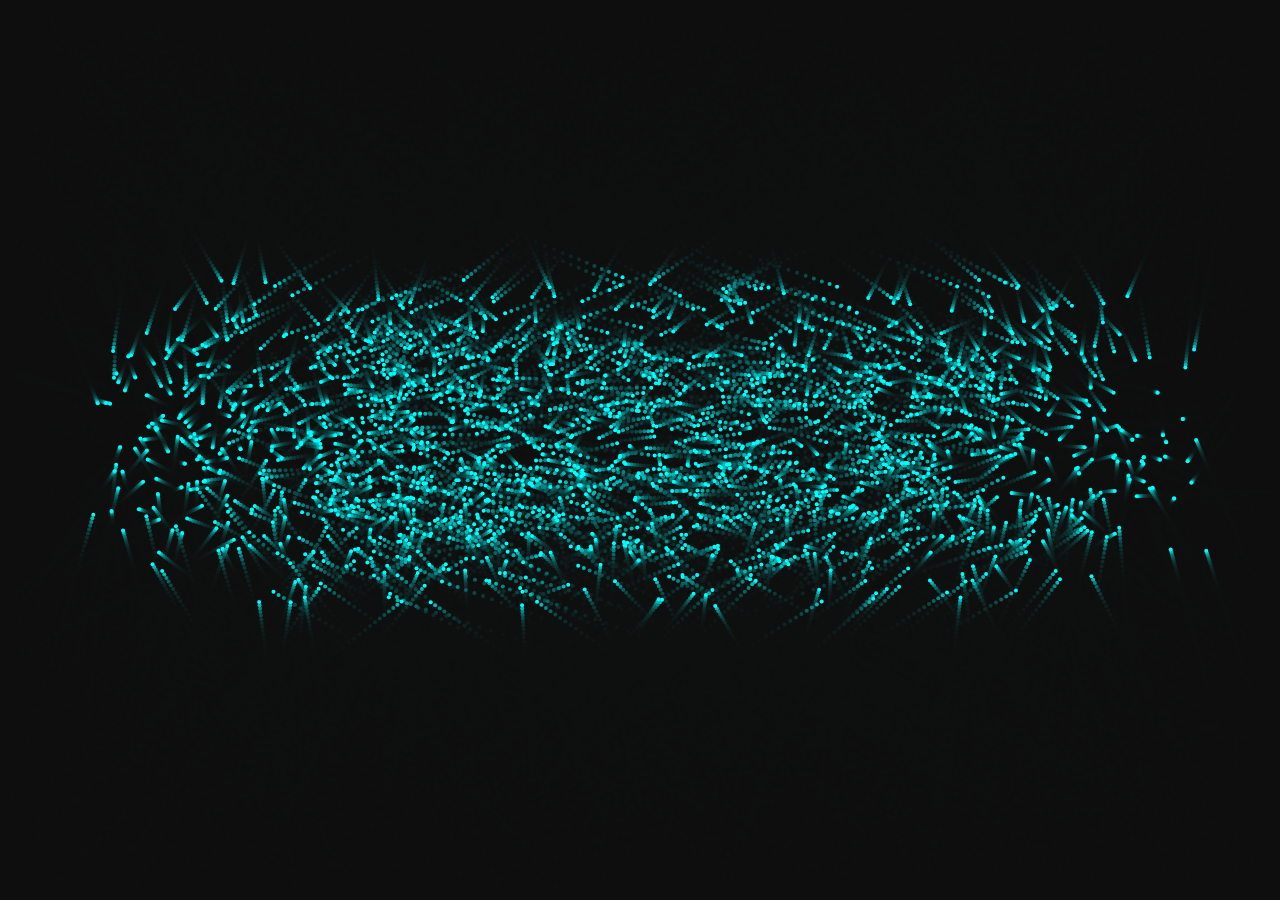
<file: index2.html>
<!DOCTYPE html>
<html lang="ko">
<head>
  <meta charset="UTF-8">
  <title>NERD_CON 애니메이션</title>
  <style>
    body {
      margin: 0;
      overflow: hidden;
      background: #111;
    }
    canvas {
      display: block;
    }
  </style>
</head>
<body>
  <canvas id="canvas"></canvas>
  <script>
    const canvas = document.getElementById('canvas');
    const ctx = canvas.getContext('2d');
    
    // 캔버스 크기를 창 크기에 맞게 설정
    canvas.width = window.innerWidth;
    canvas.height = window.innerHeight;
    
    // offscreen canvas 생성: 텍스트 "NERD_CON" 렌더링
    const offCanvas = document.createElement('canvas');
    const offCtx = offCanvas.getContext('2d');
    offCanvas.width = canvas.width;
    offCanvas.height = canvas.height;
    
    offCtx.fillStyle = 'white';
    offCtx.font = 'bold 200px sans-serif';
    offCtx.textAlign = 'center';
    offCtx.textBaseline = 'middle';
    offCtx.fillText('NERD_CON', offCanvas.width / 2, offCanvas.height / 2);
    
    // 텍스트 영역의 픽셀 데이터 추출
    const imageData = offCtx.getImageData(0, 0, offCanvas.width, offCanvas.height);
    const data = imageData.data;
    
    // 입자 배열 생성 (텍스트의 픽셀이 있는 곳에 입자 생성)
    const particles = [];
    const gap = 6; // 샘플링 간격
    
    for (let y = 0; y < offCanvas.height; y += gap) {
      for (let x = 0; x < offCanvas.width; x += gap) {
        const index = (y * offCanvas.width + x) * 4;
        const alpha = data[index + 3];
        if (alpha > 128) { // 해당 픽셀이 텍스트의 일부라면
          particles.push({
            x: Math.random() * canvas.width, // 초기 위치: 랜덤
            y: Math.random() * canvas.height,
            tx: x, // 목표 위치
            ty: y,
            vx: 0,
            vy: 0
          });
        }
      }
    }
    
    // 애니메이션 파라미터 (속도 느리게: 낮은 ease 값)
    const ease = 0.03; // 이동 완화 계수 (느리게)
    
    function animate() {
      // 배경을 약간 투명하게 덮어 trail 효과 부여
      ctx.fillStyle = 'rgba(17, 17, 17, 0.3)';
      ctx.fillRect(0, 0, canvas.width, canvas.height);
      
      ctx.fillStyle = '#00ffff'; // 입자 색상
      
      particles.forEach(p => {
        const dx = p.tx - p.x;
        const dy = p.ty - p.y;
        p.vx = dx * ease;
        p.vy = dy * ease;
        p.x += p.vx;
        p.y += p.vy;
        
        ctx.beginPath();
        ctx.arc(p.x, p.y, 2, 0, Math.PI * 2);
        ctx.fill();
      });
      
      requestAnimationFrame(animate);
    }
    animate();
    
    // 창 크기 변경시 캔버스 크기 조정
    window.addEventListener('resize', () => {
      canvas.width = window.innerWidth;
      canvas.height = window.innerHeight;
    });
  </script>
</body>
</html>
</file>
